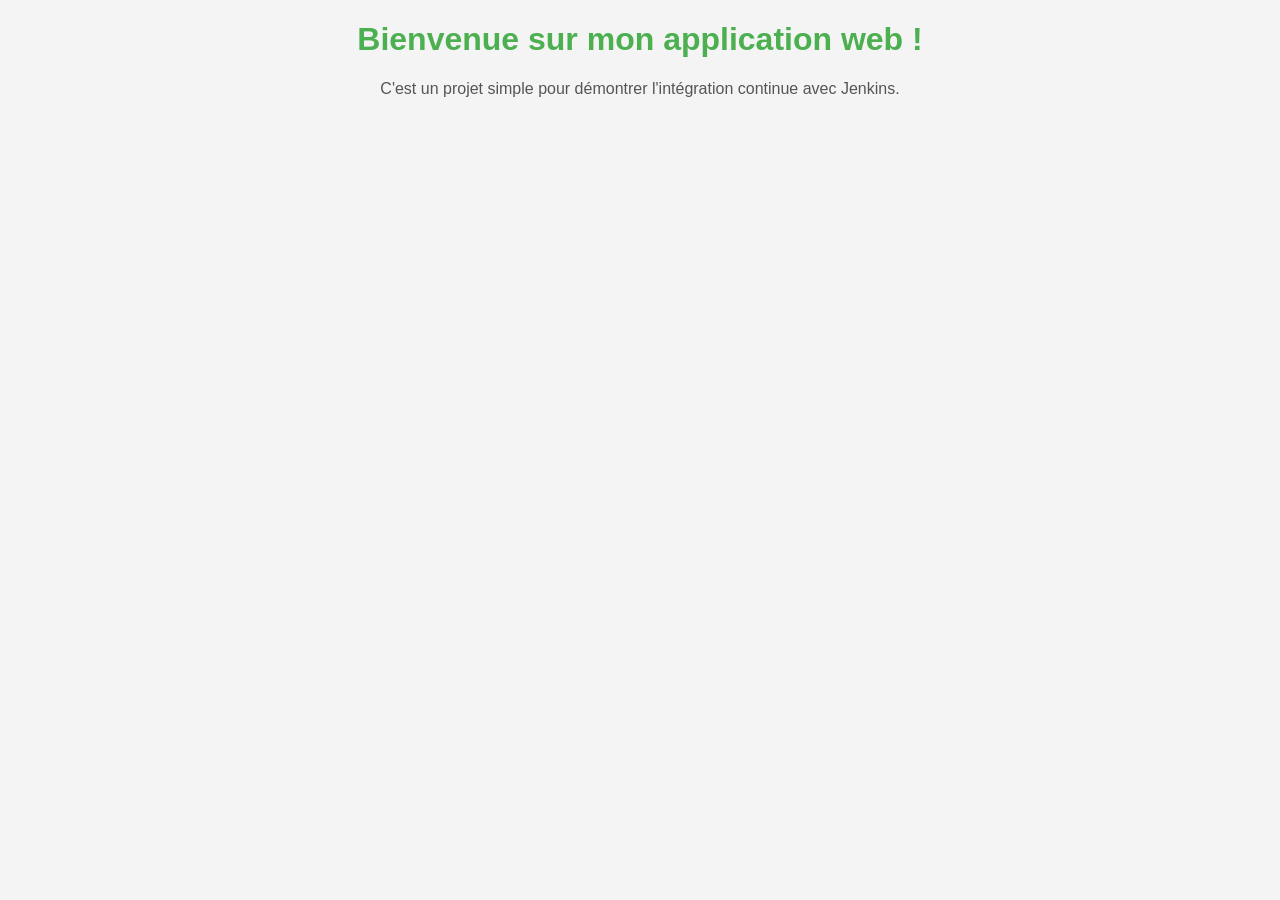
<file: index.html>
<!DOCTYPE html>
<html lang="fr">
<head>
<meta charset="UTF-8">
<meta name="viewport" content="width=device-width, initial-scale=1.0">
<title>Mon Application Web</title>
<link rel="stylesheet" href="style.css">
</head>
<body>
<h1>Bienvenue sur mon application web !</h1>
<p>C'est un projet simple pour démontrer l'intégration continue avec
Jenkins.</p>
</body>
</html>
</file>
<file: style.css>
body {
font-family:Arial, sans-serif;
background-color: #f4f4f4;
text-align: center;
}
h1 {
color: #4CAF50;
}
p {
color: #555;
}
</file>
<file: jenkins.css>
body {
font-family:Arial, sans-serif;
background-color: #f4f4f4;
text-align: center;
}
h1 {
color: #4CAF50;
}
p {
color: #555;
}
</file>
